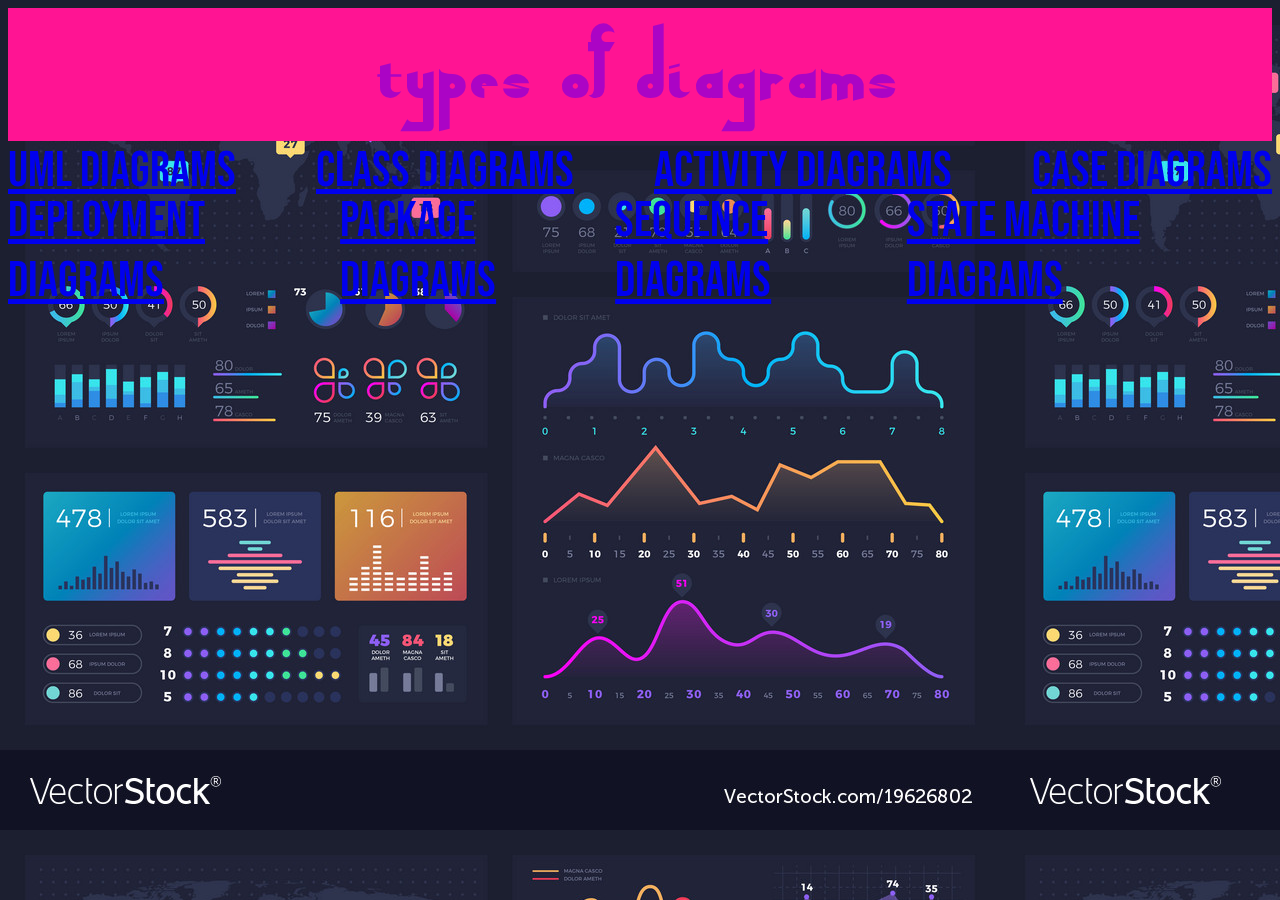
<file: index.html>
<!DOCTYPE html>
<html lang="en">
<head>
    <meta charset="UTF-8">
    <meta http-equiv="X-UA-Compatible" content="IE=edge">
    <meta name="viewport" content="width=device-width, initial-scale=1.0">
    <link rel="stylesheet" href="index.css">
    <link rel="preconnect" href="https://fonts.googleapis.com">
<link rel="preconnect" href="https://fonts.gstatic.com" crossorigin>
<link href="https://fonts.googleapis.com/css2?family=Bebas+Neue&display=swap" rel="stylesheet">
<link href="https://fonts.googleapis.com/css2?family=Bebas+Neue&family=Qahiri&display=swap" rel="stylesheet">
<link href="https://fonts.googleapis.com/css2?family=Playfair+Display&display=swap" rel="stylesheet">

    <title>Diagrams1</title>
</head>
<body>

    
    <div class=title>
    Types Of Diagrams
    </div>

    <div class="types-of-diagrams">

    <div class="nav-link">
    <a href="UML-Diagrams.html">UML Diagrams</a> 
   

    </div>
     
    <div class="nav-link">
        <a href="Class-Diagrams.html">Class Diagrams</a>
        
    </div>   

    <div class="nav-link">
        <a href="Activity-Diagrams.html">Activity Diagrams</a>
    </div>

    
    <div class="nav-link">
        <a href="Case-Diagrams.html">Case Diagrams</a>
       
    </div>
    </div>


    <div class="types-of-diagrams">
    <div class="nav-link">
        <a href="Deployment-Diagrams.html">Deployment Diagrams</a>

    </div>

    <div class="nav-link">
        <a href="Package-Diagrams.html">Package Diagrams</a>        
    </div>

    <div class="nav-link">
        <a href="Sequence-diagrams.html">Sequence diagrams</a>
    </div>

    <div class="nav-link">
        <a href="State-Machine-Diagrams.html">State Machine Diagrams</a>
    </div>

    </div>

</div>
</body>
</html>
</file>
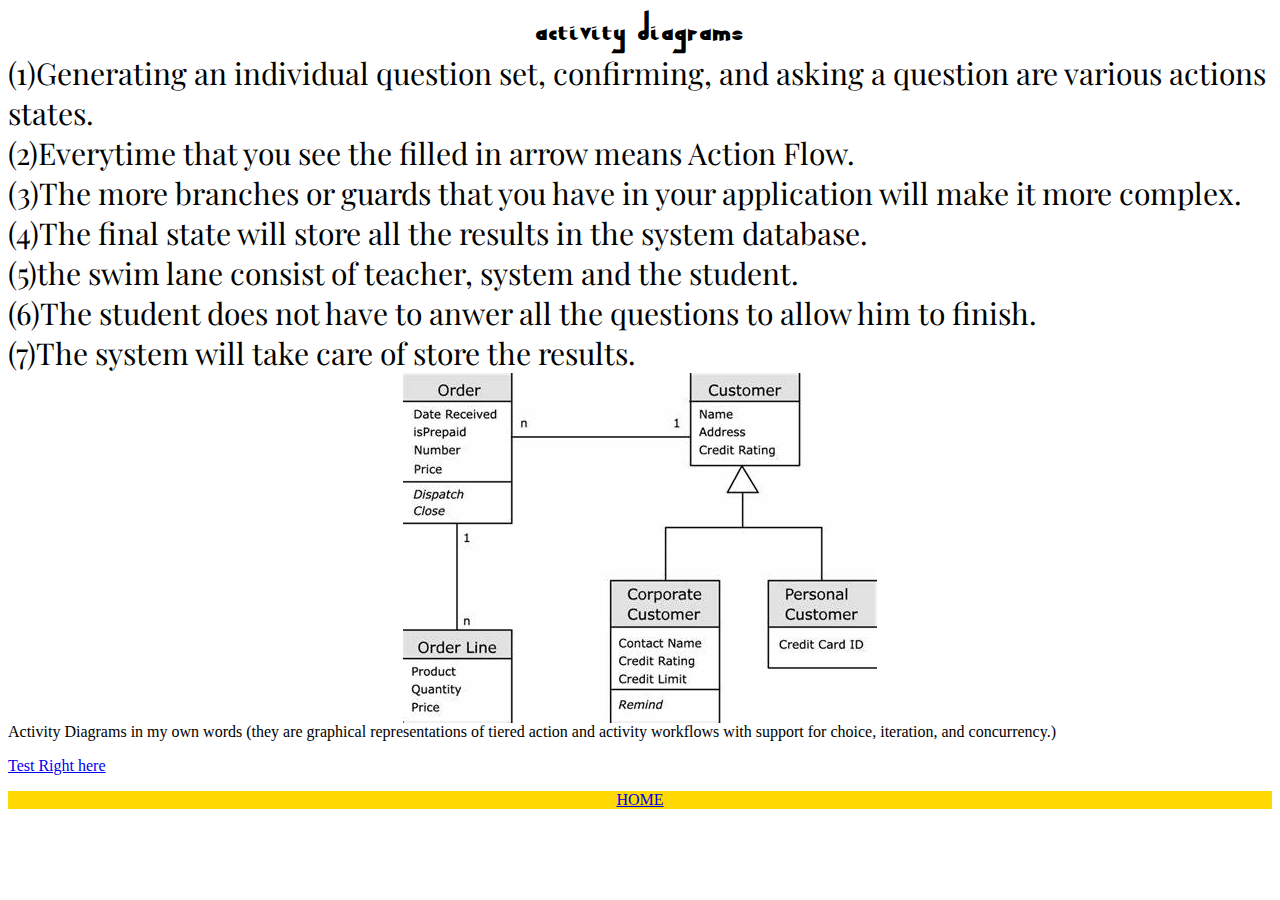
<file: Activity-Diagrams.html>
<!DOCTYPE html>
<html lang="en">
<head>
    <meta charset="UTF-8">
    <link rel="stylesheet" href="Activity.css">
    <meta http-equiv="X-UA-Compatible" content="IE=edge">
    <meta name="viewport" content="width=device-width, initial-scale=1.0">
    <link rel="preconnect" href="https://fonts.googleapis.com">
    <link rel="preconnect" href="https://fonts.gstatic.com" crossorigin>
    <link href="https://fonts.googleapis.com/css2?family=Playfair+Display&display=swap" rel="stylesheet">
    <link rel="preconnect" href="https://fonts.googleapis.com">
    <link rel="preconnect" href="https://fonts.gstatic.com" crossorigin>
    <link href="https://fonts.googleapis.com/css2?family=Bebas+Neue&display=swap" rel="stylesheet">
    <link href="https://fonts.googleapis.com/css2?family=Bebas+Neue&family=Qahiri&display=swap" rel="stylesheet">
    <link href="https://fonts.googleapis.com/css2?family=Playfair+Display&display=swap" rel="stylesheet">
    <link rel="preconnect" href="https://fonts.googleapis.com">
    <link rel="preconnect" href="https://fonts.gstatic.com" crossorigin>
    <link href="https://fonts.googleapis.com/css2?family=Noto+Serif+Display:wght@100&family=Playfair+Display:ital@1&display=swap" rel="stylesheet">
    
    <title>Activity Diagrams</title>
    <div class="title">
        Activity Diagrams
    </div>

    <div class="answers">
        
(1)Generating an individual question set, confirming, and asking a question are various actions states.<br>
(2)Everytime that you see the filled in arrow means Action Flow.<br>
(3)The more branches or guards that you have in your application will make it more complex.<br>
(4)The final state will store all the results in the system database.<br>
(5)the swim lane consist of teacher, system and the student.<br>
(6)The student does not have to anwer all the questions to allow him to finish.<br>
(7)The system will take care of store the results.<br>
</div>

<div class="image">
    <img src=".//images/Class.jpg" alt="">
</div>
<div class="my-opinion">Activity Diagrams in my own words (they are graphical representations of tiered action and activity workflows with support for choice, iteration, and concurrency.)<br>
</div>

<p> <a href="https://mx.devcamp.com/syllabuses/pt-full-stack-development-javascript-python-react/quizzes/121/quiz_scores/new">Test Right here</a></p>

<div class="nav-link2">
    <a href="index.html">HOME</a>
    </div>

    
</head>
<body>
    
</body>
</html>
</file>
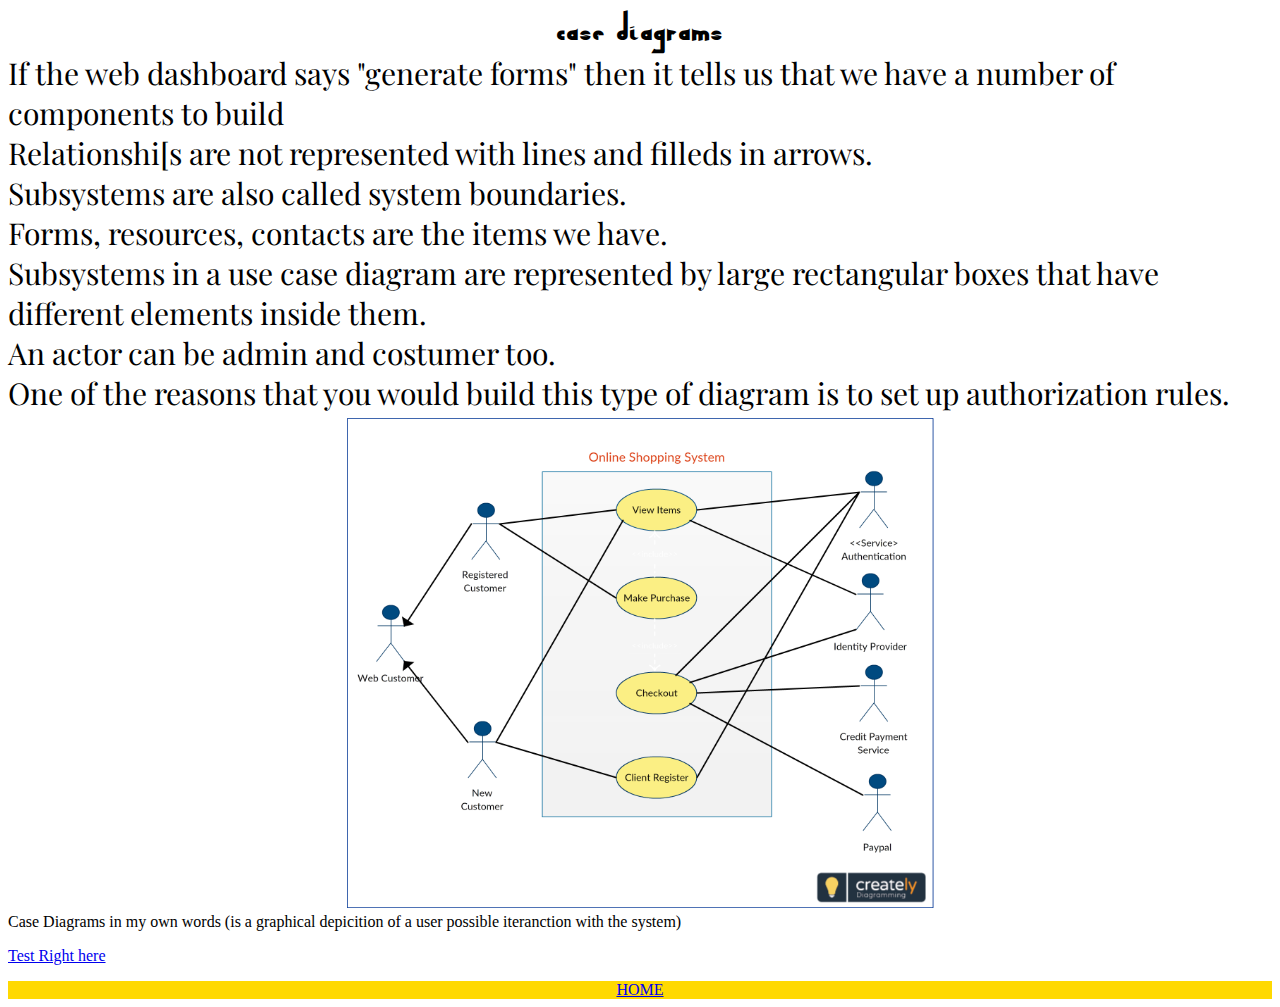
<file: Case-Diagrams.html>
<!DOCTYPE html>
<html lang="en">
<head>
    <meta charset="UTF-8">
    <link rel="stylesheet" href="case.css">
    <meta http-equiv="X-UA-Compatible" content="IE=edge">
    <meta name="viewport" content="width=device-width, initial-scale=1.0">
    <link rel="preconnect" href="https://fonts.googleapis.com">
    <link rel="preconnect" href="https://fonts.gstatic.com" crossorigin>
    <link href="https://fonts.googleapis.com/css2?family=Playfair+Display&display=swap" rel="stylesheet">
    <link rel="preconnect" href="https://fonts.googleapis.com">
    <link rel="preconnect" href="https://fonts.gstatic.com" crossorigin>
    <link href="https://fonts.googleapis.com/css2?family=Bebas+Neue&display=swap" rel="stylesheet">
    <link href="https://fonts.googleapis.com/css2?family=Bebas+Neue&family=Qahiri&display=swap" rel="stylesheet">
    <link href="https://fonts.googleapis.com/css2?family=Playfair+Display&display=swap" rel="stylesheet">
    <link rel="preconnect" href="https://fonts.googleapis.com">
    <link rel="preconnect" href="https://fonts.gstatic.com" crossorigin>
    <link href="https://fonts.googleapis.com/css2?family=Noto+Serif+Display:wght@100&family =Playfair+Display:ital@1&display=swap" rel="stylesheet">
    
    <title>Case Diagrams</title>
    
    <div class="title">
        Case Diagrams
    </div>

    <div class="answers">
        
If the web dashboard says "generate forms" then it tells us that we have a number of components to build<br>
Relationshi[s are not represented with lines and filleds in arrows. <br>
Subsystems are also called system boundaries.<br>
Forms, resources, contacts are the items we have.<br>
Subsystems in a use case diagram are represented by large rectangular boxes that have different elements inside them.<br>
An actor can be admin and costumer too.<br>
One of the reasons that you would build this type of diagram is to set up authorization rules.<br>
</div>

<div class="image">
    <img src=".//images/Case.jpg" alt="">
</div>
<div class="my-opinion"> 
   Case Diagrams in my own words (is a graphical depicition of a user possible iteranction with the system) <br>
</div>

<p> <a href="https://mx.devcamp.com/syllabuses/pt-full-stack-development-javascript-python-react/quizzes/167/quiz_scores/new">Test Right here</a></p>

<div class="nav-link2">
    <a href="index.html">HOME</a>
    </div>






    

</head>
<body>
    
</body>
</html>
</file>
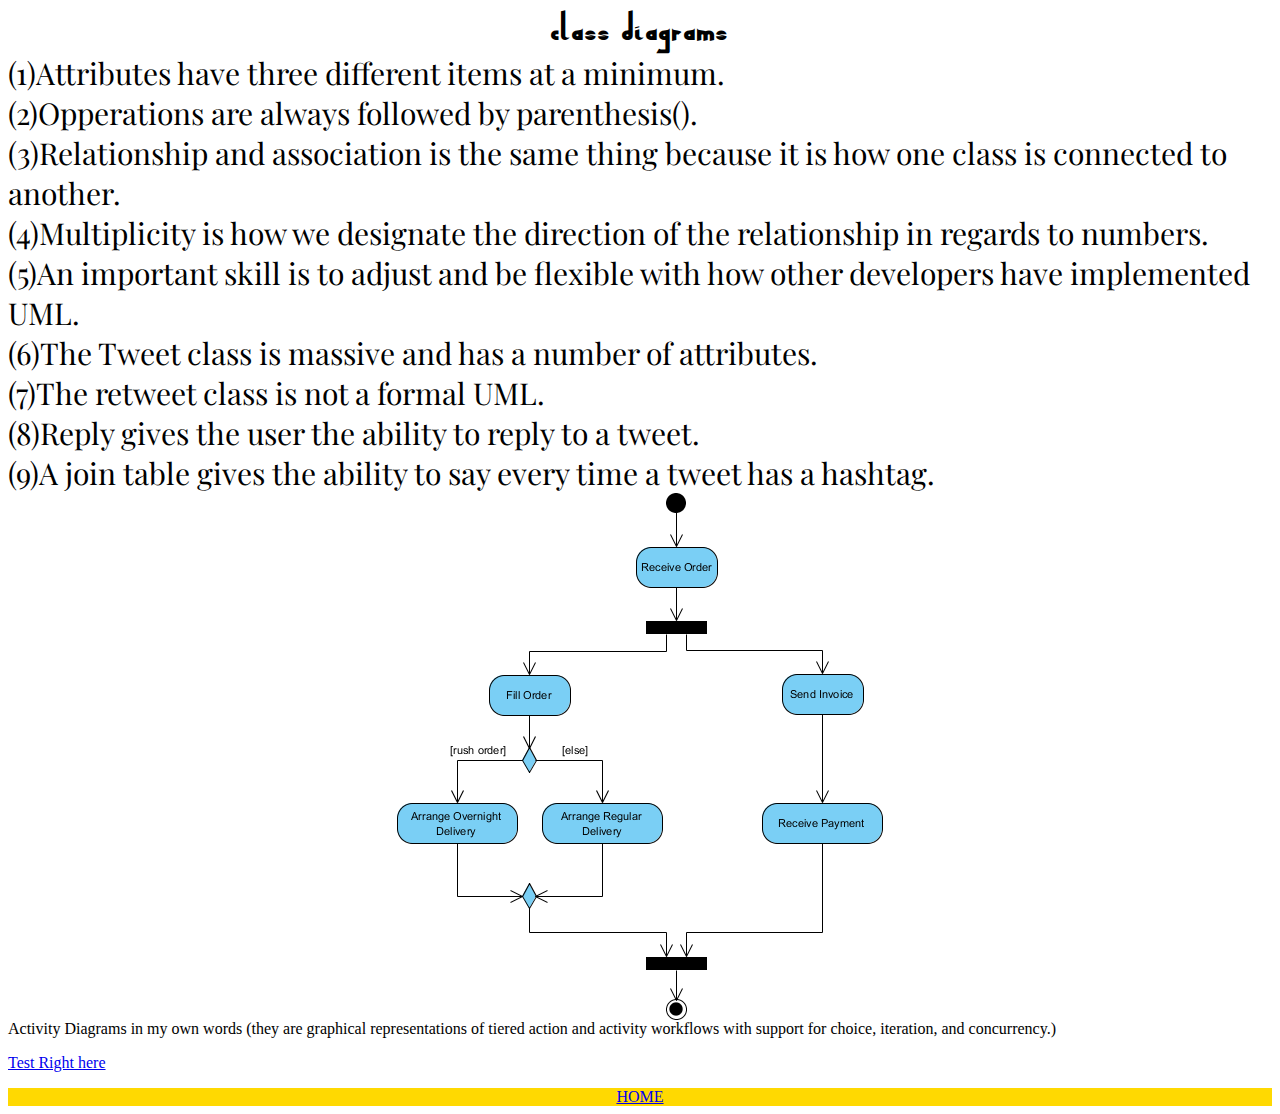
<file: Class-Diagrams.html>
<!DOCTYPE html>
<html lang="en">
<head>
    <meta charset="UTF-8">
    <meta http-equiv="X-UA-Compatible" content="IE=edge">
    <link rel="stylesheet" href="Class.css">
    <link rel="preconnect" href="https://fonts.googleapis.com">
    <link rel="preconnect" href="https://fonts.gstatic.com" crossorigin>
    <link href="https://fonts.googleapis.com/css2?family=Playfair+Display&display=swap" rel="stylesheet">
    <link rel="preconnect" href="https://fonts.googleapis.com">
    <link rel="preconnect" href="https://fonts.gstatic.com" crossorigin>
    <link href="https://fonts.googleapis.com/css2?family=Bebas+Neue&display=swap" rel="stylesheet">
    <link href="https://fonts.googleapis.com/css2?family=Bebas+Neue&family=Qahiri&display=swap" rel="stylesheet">
    <link href="https://fonts.googleapis.com/css2?family=Playfair+Display&display=swap" rel="stylesheet">
    <link rel="preconnect" href="https://fonts.googleapis.com">
    <link rel="preconnect" href="https://fonts.gstatic.com" crossorigin>
    <link href="https://fonts.googleapis.com/css2?family=Noto+Serif+Display:wght@100&family =Playfair+Display:ital@1&display=swap" rel="stylesheet">
    
    <title>Class Diagrams</title>

    <div class="title">
        Class Diagrams
    </div>

    <div Class=answers>
    (1)Attributes have three different items at a minimum.<br>
    (2)Opperations are always followed by parenthesis().<br>
    (3)Relationship and association is the same thing because it is how one class is connected to another.<br>
    (4)Multiplicity is how we designate the direction of the relationship in regards to numbers.<br>
    (5)An important skill is to adjust and be flexible with how other developers have implemented UML.<br>
    (6)The Tweet class is massive and has a number of attributes.<br>
    (7)The retweet class is not a formal UML.<br>
    (8)Reply gives the user the ability to reply to a tweet.<br>
    (9)A join table gives the ability to say every time a tweet has a hashtag.<br>

   </div>
   <div class="image">
    <img src=".//images/Activity-Diagram.jpg" alt="">
</div>
<div class="my-opinion">Activity Diagrams in my own words (they are graphical representations of tiered action and activity workflows with support for choice, iteration, and concurrency.) <br>
</div>

<p> <a href="https://mx.devcamp.com/syllabuses/pt-full-stack-development-javascript-python-react/quizzes/120/quiz_scores/new">Test Right here</a></p>


<div class="nav-link2">
    <a href="index.html">HOME</a>
    </div>

</head>
<body>
    
</body>
</html>
</file>
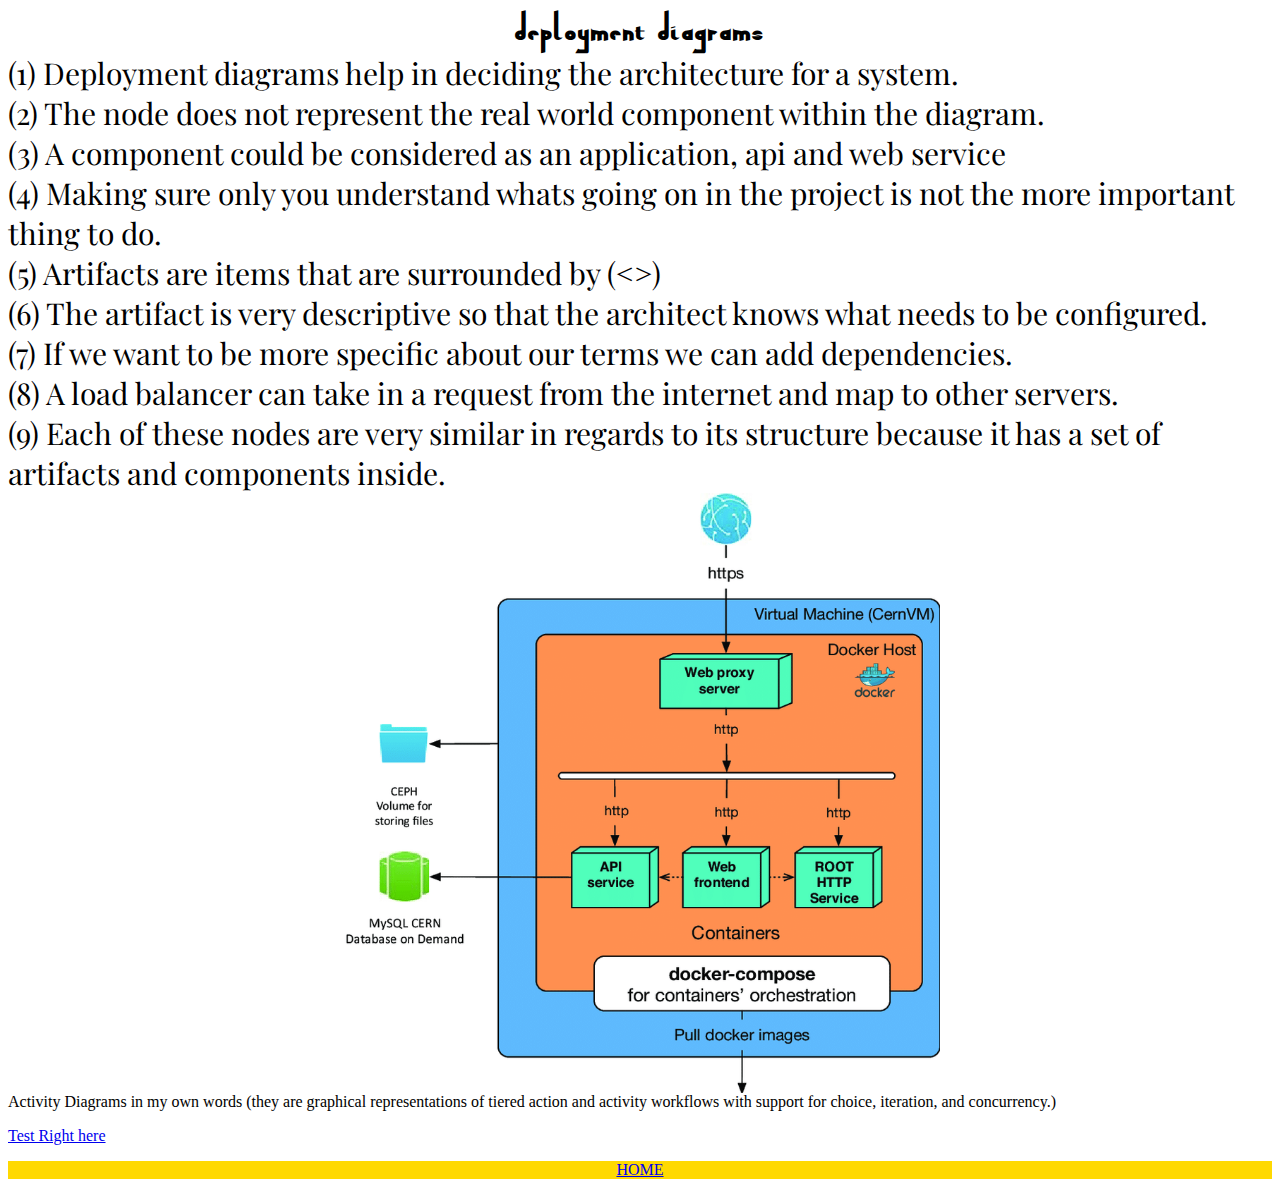
<file: Deployment-Diagrams.html>
<!DOCTYPE html>
<html lang="en">
<head>
    <meta charset="UTF-8">
    <link rel="stylesheet" href="Deployment.css">
    <meta http-equiv="X-UA-Compatible" content="IE=edge">
    <meta name="viewport" content="width=device-width, initial-scale=1.0">  <link rel="preconnect" href="https://fonts.googleapis.com">
    <link rel="preconnect" href="https://fonts.gstatic.com" crossorigin>
    <link href="https://fonts.googleapis.com/css2?family=Playfair+Display&display=swap" rel="stylesheet">
    <link rel="preconnect" href="https://fonts.googleapis.com">
    <link rel="preconnect" href="https://fonts.gstatic.com" crossorigin>
    <link href="https://fonts.googleapis.com/css2?family=Bebas+Neue&display=swap" rel="stylesheet">
    <link href="https://fonts.googleapis.com/css2?family=Bebas+Neue&family=Qahiri&display=swap" rel="stylesheet">
    <link href="https://fonts.googleapis.com/css2?family=Playfair+Display&display=swap" rel="stylesheet">
    <link rel="preconnect" href="https://fonts.googleapis.com">
    <link rel="preconnect" href="https://fonts.gstatic.com" crossorigin>
    <link href="https://fonts.googleapis.com/css2?family=Noto+Serif+Display:wght@100&family=Playfair+Display:ital@1&display=swap" rel="stylesheet">
    
    <title>Deployment Diagrams</title>
    
  
        <div class="title">
            Deployment Diagrams
        </div>

        <div class="answers">
           (1) Deployment diagrams help in deciding the architecture for a system.<br>
           (2) The node does not represent the real world component within the diagram.<br>
           (3) A component could be considered as an application, api and web service<br>
           (4) Making sure only you understand whats going on in the project is not the more important thing to do.<br>
           (5) Artifacts are items that are surrounded by (<>)<br>
           (6) The artifact is very descriptive so that the architect knows what needs to be configured.<br>
           (7) If we want to be more specific about our terms we can add dependencies.<br>
           (8) A load balancer can take in a request from the internet and map to other servers.<br>
           (9) Each of these nodes are very similar in regards to its structure because it has a set of artifacts and components inside.<br> 
        </div>

            <div class="image">
                <img src=".//images/Deployment.jpg" alt="">
            </div>
            
            
            <div class="my-opinion">Activity Diagrams in my own words (they are graphical representations of tiered action and activity workflows with support for choice, iteration, and concurrency.)<br>
            </div>
            
            <p> <a href="https://mx.devcamp.com/syllabuses/pt-full-stack-development-javascript-python-react/quizzes/127/quiz_scores/new">Test Right here</a></p>

            <div class="nav-link2">
                <a href="index.html">HOME</a>
                </div>
   
            
            
         


        
</head>
<body>
    
</body>
</html>
</file>
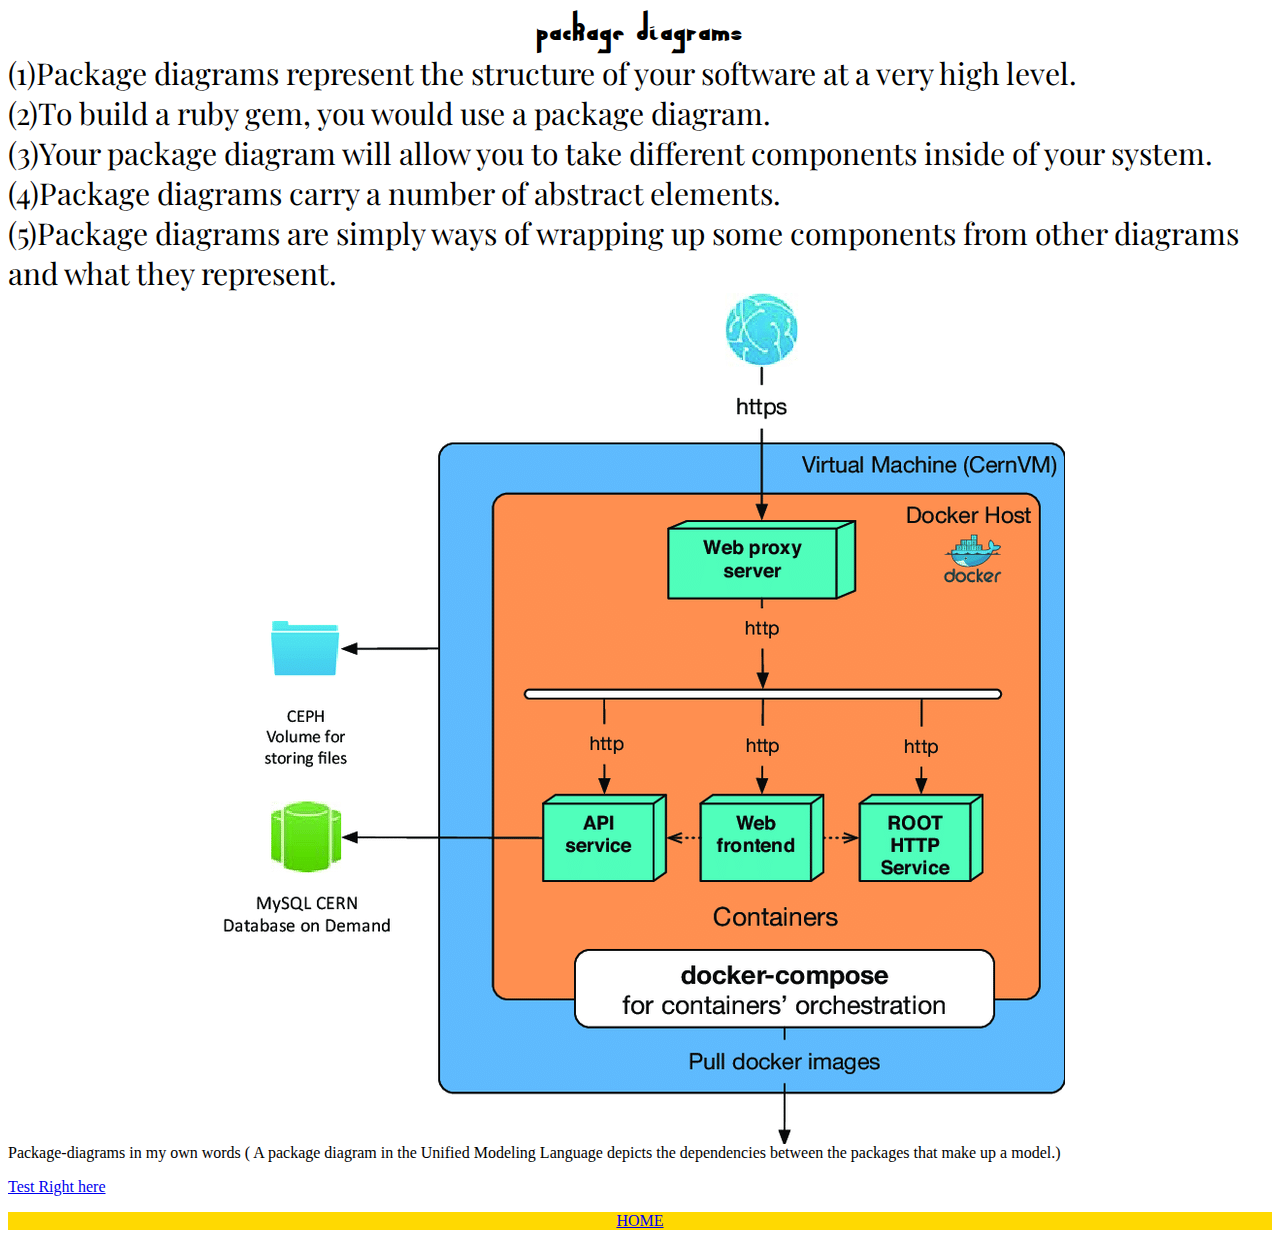
<file: Package-Diagrams.html>
<!DOCTYPE html>
<html lang="en">
<head>
    <link rel="stylesheet" href="package.css">
    <meta charset="UTF-8">
    <meta http-equiv="X-UA-Compatible" content="IE=edge">
    <meta name="viewport" content="width=device-width, initial-scale=1.0">
    <link rel="preconnect" href="https://fonts.googleapis.com">
    <link rel="preconnect" href="https://fonts.gstatic.com" crossorigin>
    <link href="https://fonts.googleapis.com/css2?family=Playfair+Display&display=swap" rel="stylesheet">
    <link rel="preconnect" href="https://fonts.googleapis.com">
    <link rel="preconnect" href="https://fonts.gstatic.com" crossorigin>
    <link href="https://fonts.googleapis.com/css2?family=Bebas+Neue&display=swap" rel="stylesheet">
    <link href="https://fonts.googleapis.com/css2?family=Bebas+Neue&family=Qahiri&display=swap" rel="stylesheet">
    <link href="https://fonts.googleapis.com/css2?family=Playfair+Display&display=swap" rel="stylesheet">
    <link rel="preconnect" href="https://fonts.googleapis.com">
    <link rel="preconnect" href="https://fonts.gstatic.com" crossorigin>
    <link href="https://fonts.googleapis.com/css2?family=Noto+Serif+Display:wght@100&family=Playfair+Display:ital@1&display=swap" rel="stylesheet">
    
    <title>Package Diagrams</title>

    <div class="title">
        Package Diagrams
    </div>

    <div class="answers">
        (1)Package diagrams represent the structure of your software at a very high level.<br>
        (2)To build a ruby gem, you would use a package diagram.<br>
        (3)Your package diagram will allow you to take different components inside of your system.<br>
        (4)Package diagrams carry a number of abstract elements.<br>
        (5)Package diagrams are simply ways of wrapping up some components from other diagrams and what they represent.<br>
    </div>

    <div class="image">
        <img src=".//images/Deployment.jpg" alt="">
    </div>
    <div class="my-opinion">Package-diagrams in my own words (
        A package diagram in the Unified Modeling Language depicts the dependencies between the packages that make up a model.)<br>
    </div>
    
    <p> <a href="https://mx.devcamp.com/syllabuses/pt-full-stack-development-javascript-python-react/quizzes/168/quiz_scores/new">Test Right here</a></p>

    <div class="nav-link2">
        <a href="index.html">HOME</a>
        </div>
</head>
<body>
    
</body>
</html>
</file>
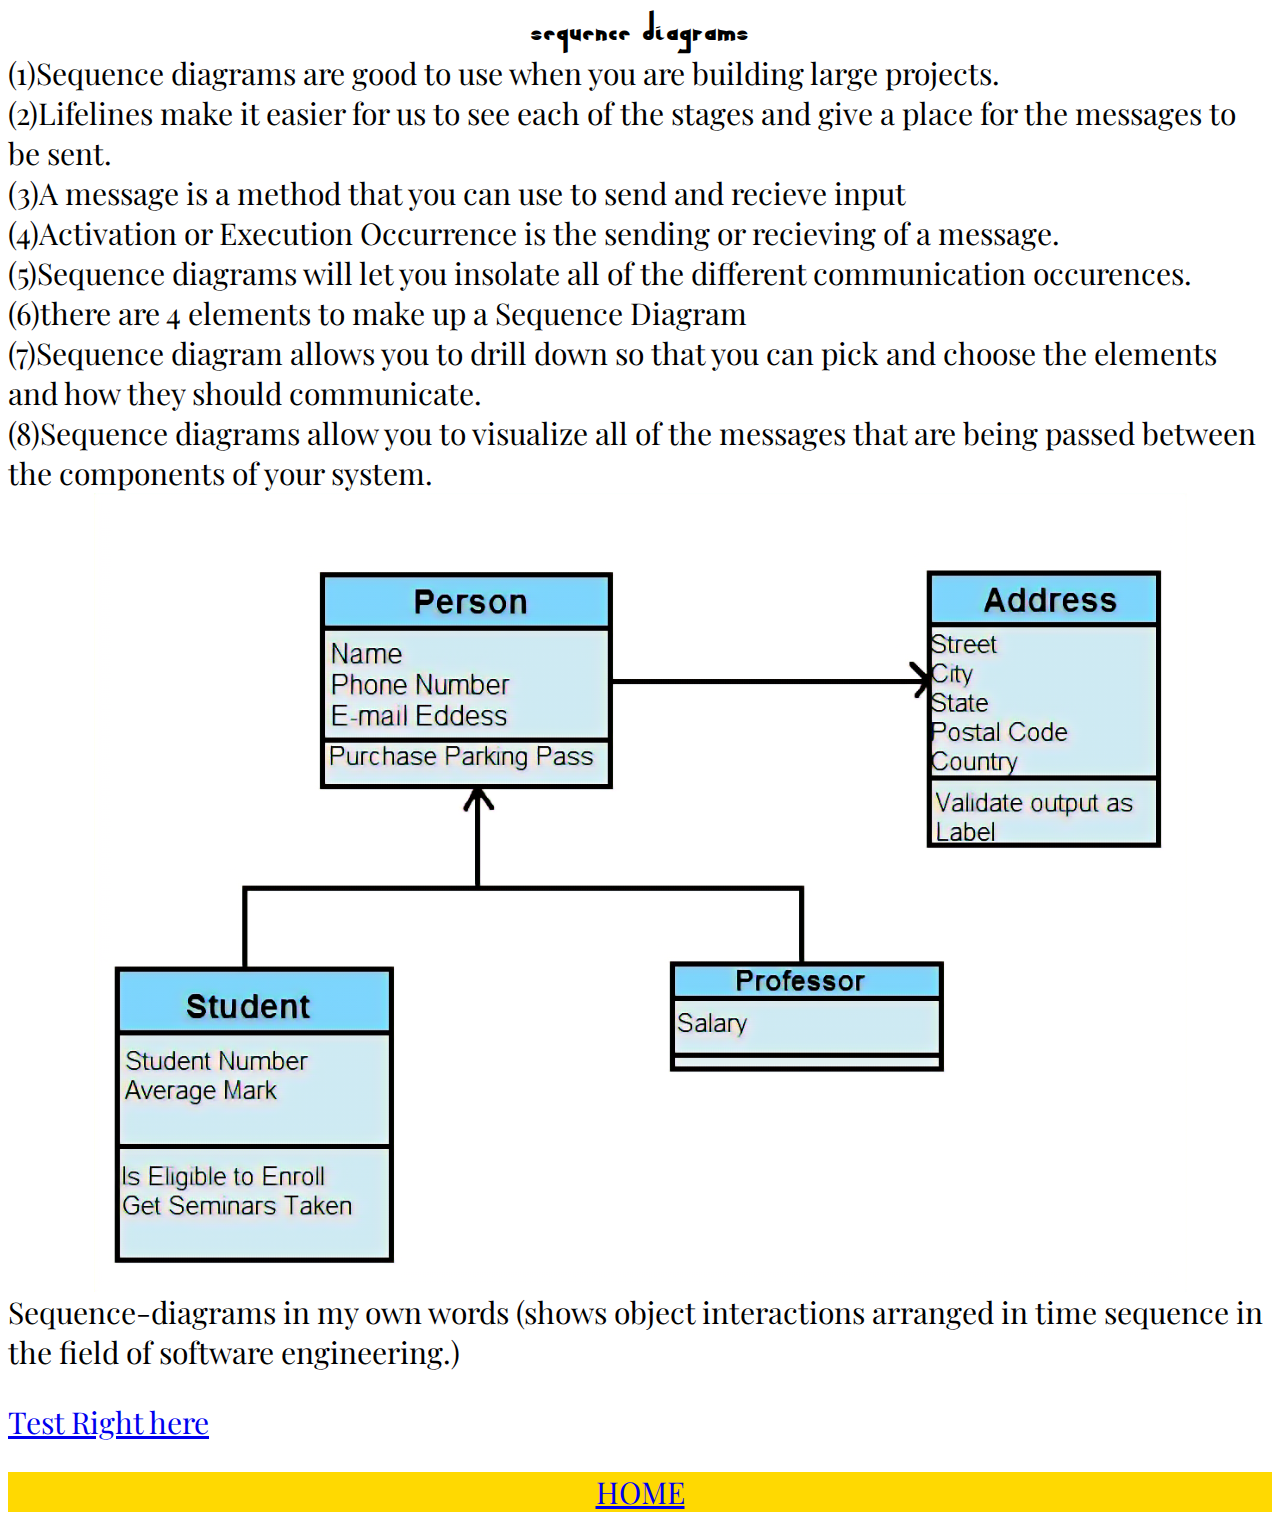
<file: Sequence-diagrams.html>
<!DOCTYPE html>
<html lang="en">
<head>
    
    <meta charset="UTF-8">
    <link rel="stylesheet" href="Sequence.css">
    <meta http-equiv="X-UA-Compatible" content="IE=edge">
    <meta name="viewport" content="width=device-width, initial-scale=1.0">
    <link rel="preconnect" href="https://fonts.googleapis.com">
    <link rel="preconnect" href="https://fonts.gstatic.com" crossorigin>
    <link href="https://fonts.googleapis.com/css2?family=Playfair+Display&display=swap" rel="stylesheet">
    <link rel="preconnect" href="https://fonts.googleapis.com">
    <link rel="preconnect" href="https://fonts.gstatic.com" crossorigin>
    <link href="https://fonts.googleapis.com/css2?family=Bebas+Neue&display=swap" rel="stylesheet">
    <link href="https://fonts.googleapis.com/css2?family=Bebas+Neue&family=Qahiri&display=swap" rel="stylesheet">
    <link href="https://fonts.googleapis.com/css2?family=Playfair+Display&display=swap" rel="stylesheet">
    <link rel="preconnect" href="https://fonts.googleapis.com">
    <link rel="preconnect" href="https://fonts.gstatic.com" crossorigin>
    <link href="https://fonts.googleapis.com/css2?family=Noto+Serif+Display:wght@100&family=Playfair+Display:ital@1&display=swap" rel="stylesheet">
    <title>Secuence Diagrams</title>
</head>
    <body>

    <div class="title">
        Sequence Diagrams
    </div>

   <div class="answers">
    (1)Sequence diagrams are good to use when you are building large projects.<br>
    (2)Lifelines make it easier for us to see each of the stages and give a place for the messages to be sent.<br>
    (3)A message is a method that you can use to send and recieve input<br>
    (4)Activation or Execution Occurrence is the sending or recieving of a message.<br>
    (5)Sequence diagrams will let you insolate all of the different communication occurences.<br>
    (6)there are 4 elements to make up a Sequence Diagram<br>
    (7)Sequence diagram allows you to drill down so that you can pick and choose the elements and how they should communicate.<br>
    (8)Sequence diagrams allow you to visualize all of the messages that are being passed between the components of your system.<br>

    <div class="image">
        <img src=".//images/Sequence.jpg" alt="">
    </div>

    <div class="my-opinion"> Sequence-diagrams in my own words (shows object interactions arranged in time sequence in the field of software engineering.)<br>
    </div>
    
    <p> <a href="https://mx.devcamp.com/syllabuses/pt-full-stack-development-javascript-python-react/quizzes/169/quiz_scores/new">Test Right here</a></p>

    <div class="nav-link2">
        <a href="index.html">HOME</a>
        </div>



   


    
</body>
</html>
</file>
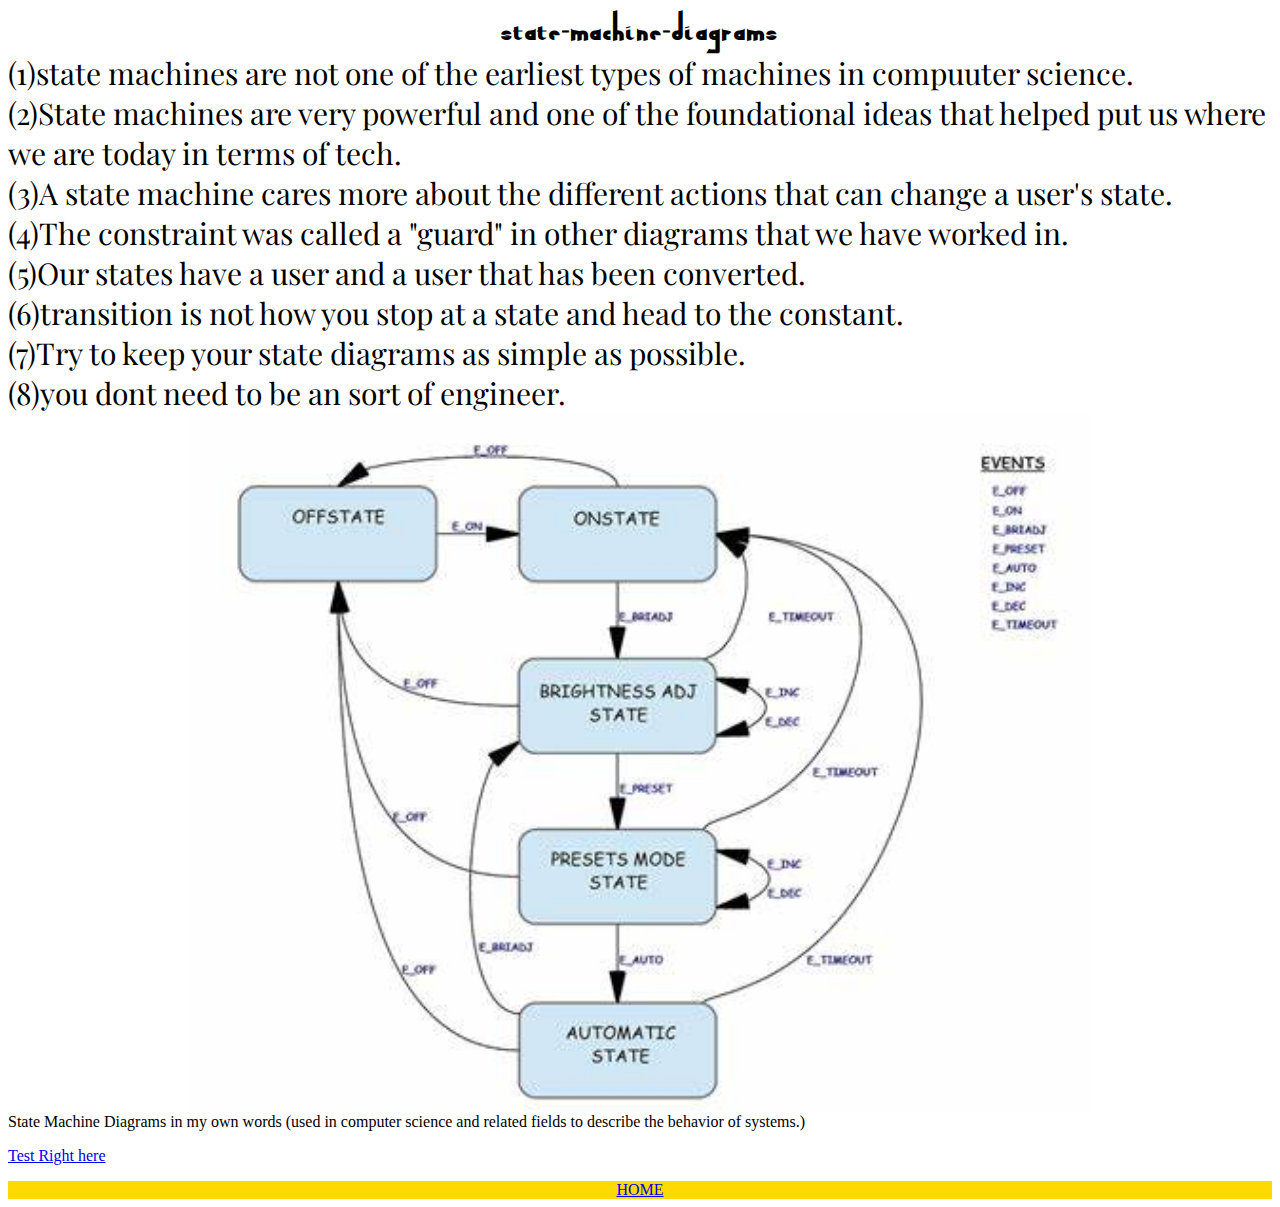
<file: State-Machine-Diagrams.html>
<!DOCTYPE html>
<html lang="en">
<head>
    <meta charset="UTF-8">
    <link rel="stylesheet" href="state-machine.css">
    <meta http-equiv="X-UA-Compatible" content="IE=edge">
    <meta name="viewport" content="width=device-width, initial-scale=1.0">
    <link rel="preconnect" href="https://fonts.googleapis.com">
    <link rel="preconnect" href="https://fonts.gstatic.com" crossorigin>
    <link href="https://fonts.googleapis.com/css2?family=Playfair+Display&display=swap" rel="stylesheet">
    <link rel="preconnect" href="https://fonts.googleapis.com">
    <link rel="preconnect" href="https://fonts.gstatic.com" crossorigin>
    <link href="https://fonts.googleapis.com/css2?family=Bebas+Neue&display=swap" rel="stylesheet">
    <link href="https://fonts.googleapis.com/css2?family=Bebas+Neue&family=Qahiri&display=swap" rel="stylesheet">
    <link href="https://fonts.googleapis.com/css2?family=Playfair+Display&display=swap" rel="stylesheet">
    <link rel="preconnect" href="https://fonts.googleapis.com">
    <link rel="preconnect" href="https://fonts.gstatic.com" crossorigin>
    <link href="https://fonts.googleapis.com/css2?family=Noto+Serif+Display:wght@100&family=Playfair+Display:ital@1&display=swap" rel="stylesheet">
    
    <title>State-Machine-diagrams</title>

    <div class="title">
        State-Machine-diagrams
    </div>

    <div class="answers">
        (1)state machines are not one of the earliest types of machines in compuuter science.<br>
        (2)State machines are very powerful and one of the foundational ideas that helped put us where we are today in terms of tech.<br>
        (3)A state machine cares more about the different actions that can change a user's state.<br>
        (4)The constraint was called a "guard" in other diagrams that we have worked in. <br>
        (5)Our states have a user and a user that has been converted.<br>
        (6)transition is not how you stop at a state and head to the constant.<br>
        (7)Try to keep your state diagrams as simple as possible.<br>
        (8)you dont need to be an sort of engineer.<br>



</div>

<div class="image">
    <img src=".//images/state-machine.jpg" alt="">
</div>
<div class="my-opinion">State Machine Diagrams in my own words (used in computer science and related fields to describe the behavior of systems.)<br>
</div>

<p> <a href="https://mx.devcamp.com/syllabuses/pt-full-stack-development-javascript-python-react/quizzes/130/quiz_scores/new">Test Right here</a></p>

<div class="nav-link2">
    <a href="index.html">HOME</a>
    </div>

    
</head>
</head>
<body>
    
</body>
</html>
</file>
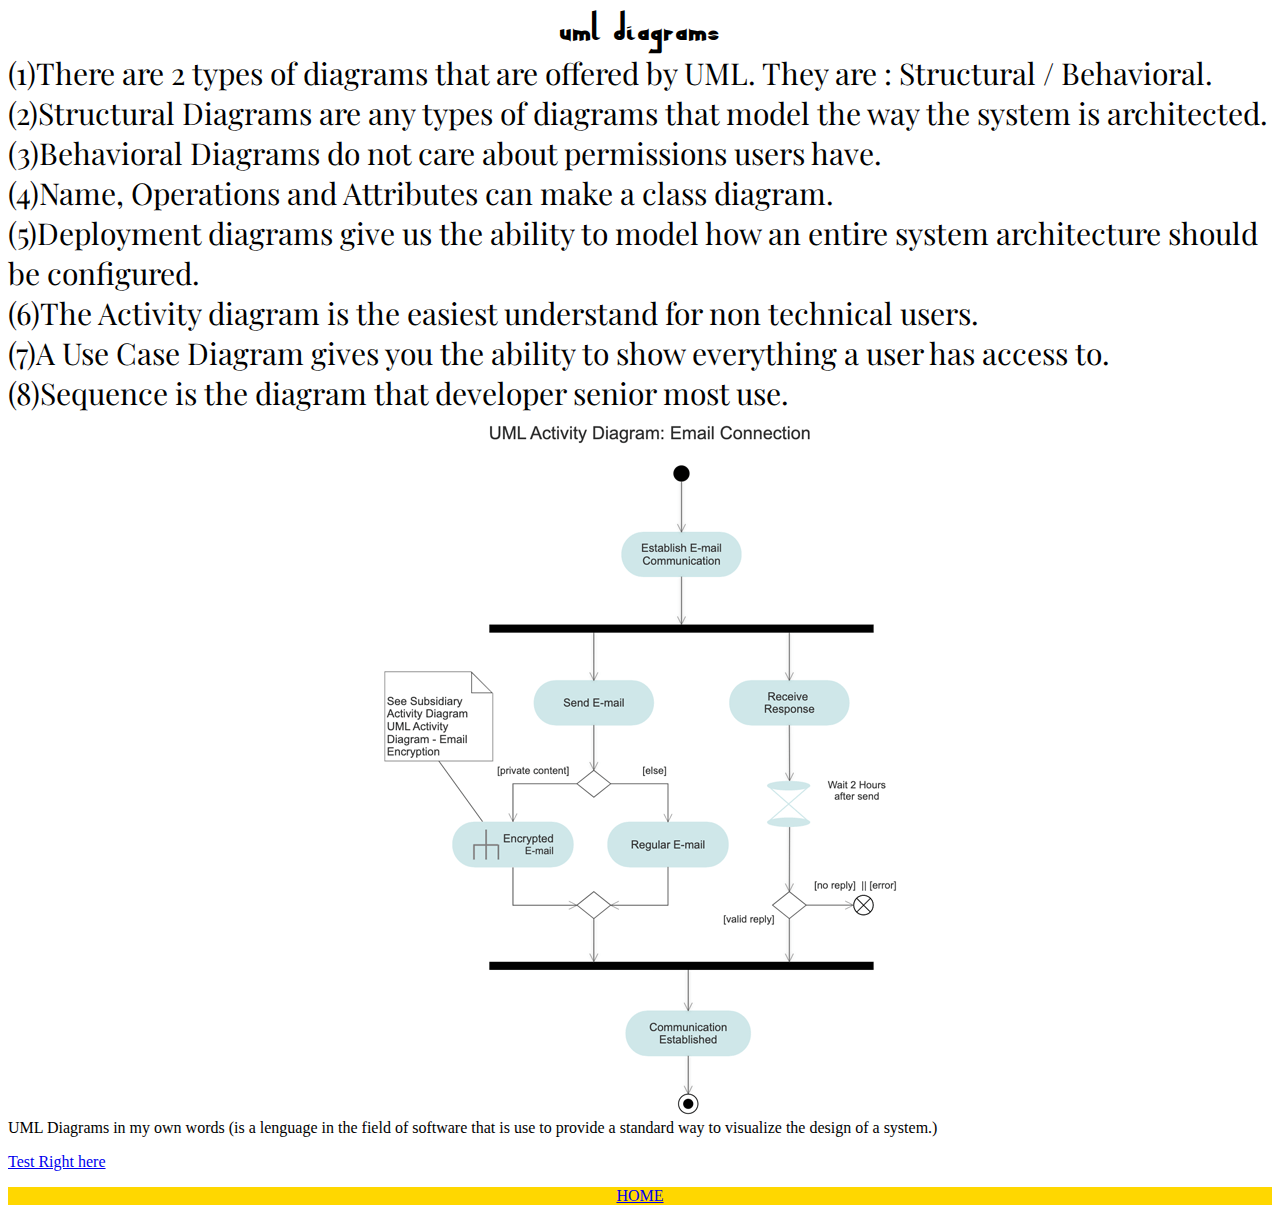
<file: UML-Diagrams.html>
<!DOCTYPE html>
<html lang="en">
<head>
    <meta charset="UTF-8">
    <meta http-equiv="X-UA-Compatible" content="IE=edge">
    <link rel="stylesheet" href="UML.css">
    <meta name="viewport" content="width=device-width, initial-scale=1.0">
    <link rel="preconnect" href="https://fonts.googleapis.com">
<link rel="preconnect" href="https://fonts.gstatic.com" crossorigin>
<link href="https://fonts.googleapis.com/css2?family=Playfair+Display&display=swap" rel="stylesheet">
<link rel="preconnect" href="https://fonts.googleapis.com">
<link rel="preconnect" href="https://fonts.gstatic.com" crossorigin>
<link href="https://fonts.googleapis.com/css2?family=Bebas+Neue&display=swap" rel="stylesheet">
<link href="https://fonts.googleapis.com/css2?family=Bebas+Neue&family=Qahiri&display=swap" rel="stylesheet">
<link href="https://fonts.googleapis.com/css2?family=Playfair+Display&display=swap" rel="stylesheet">
<link rel="preconnect" href="https://fonts.googleapis.com">
<link rel="preconnect" href="https://fonts.gstatic.com" crossorigin>
<link href="https://fonts.googleapis.com/css2?family=Noto+Serif+Display:wght@100&family=Playfair+Display:ital@1&display=swap" rel="stylesheet">

    <title>UML Diagrams</title>
</head>
<body>
    <div class="title">
        UML Diagrams
    </div>
    <div class="answers">
        (1)There are 2 types of diagrams that are offered by UML. They are : Structural / Behavioral. <br>
        (2)Structural Diagrams are any types of diagrams that model the way the system is architected.<br>
        (3)Behavioral Diagrams do not care about permissions users have. <br>
        (4)Name, Operations and Attributes can make a class diagram.<br>
        (5)Deployment diagrams give us the ability to model how an entire system architecture should be configured.<br>
        (6)The Activity diagram is the easiest understand for non technical users. <br>
        (7)A Use Case Diagram gives you the ability to show everything a user has access to.<br>
        (8)Sequence is the diagram that developer senior most use.<br>
        </div>
        

        <div class="image">
            <img src=".//images/uml.jpg" alt="">
        </div>
        <div class="my-opinion">UML Diagrams in my own words (is a lenguage in the field of software that is use to provide a standard way to visualize the design of a system.) <br>
        </div>
        
       <p> <a href="
        https://mx.devcamp.com/syllabuses/pt-full-stack-development-javascript-python-react/quizzes/119/quiz_scores/new">Test Right here</a></p>
        
        <div class="nav-link">
            
            <a href="index.html">HOME</a>
            </div>

            
    



    
</body>
</html>
</file>
<file: index.css>
body{
    background-image: url(.//images/VectorStock.jpg);
}
.title {
    display:flex;
    justify-content: center;
    color: rgba(148, 0, 211, 0.781);
    font-family: 'Qahiri', sans-serif;
    font-size: 100px;
    background-color: deeppink;
    padding: 10px 10px;
}
.types-of-diagrams{
    display: flex;
    justify-content: space-between;
    /* align-items: baseline; */
    height: 50px;
    /* width: 15px; */
    
}

.nav-link{
     font-family: 'Bebas Neue', cursive;
     font-size: 50px;
     border-radius: 50px;
}
</file>
<file: Activity.css>
.title{
    font-family: 'Qahiri', sans-serif;
    font-size: 40px;
    
    display:flex;
    justify-content: center;

}
.answers{

    font-family: 'Playfair Display', serif;
    font-size: 30px;
    
}

.my-pinion{
    font-family: 'Noto Serif Display', serif;
}

.nav-link2{
    color: dimgrey;
    background-color: rgb(255, 217, 1);
    display:flex;
    justify-content: center;
}

.image{
    display:flex;
    justify-content: center;
 
}
</file>
<file: case.css>
.title{
    font-family: 'Qahiri', sans-serif;
    font-size: 40px;
    
    display:flex;
    justify-content: center;

}
.answers{

    font-family: 'Playfair Display', serif;
    font-size: 30px;
    
}

.my-pinion{
    font-family: 'Noto Serif Display', serif;
}

.nav-link2{
    color: dimgrey;
    background-color: rgb(255, 217, 1);
    display:flex;
    justify-content: center;
}

.image{
    display:flex;
    justify-content: center;
    height: 500px;
}
</file>
<file: Class.css>
.title{
    font-family: 'Qahiri', sans-serif;
    font-size: 40px;
    
    display:flex;
    justify-content: center;

}
.answers{

    font-family: 'Playfair Display', serif;
    font-size: 30px;
    
}

.my-pinion{
    font-family: 'Noto Serif Display', serif;
}

.nav-link2{
    color: dimgrey;
    background-color: rgb(255, 217, 1);
    display:flex;
    justify-content: center;
}

.image{
    display:flex;
    justify-content: center;
}
</file>
<file: Deployment.css>
.title{
    font-family: 'Qahiri', sans-serif;
    font-size: 40px;
    
    display:flex;
    justify-content: center;

}
.answers{

    font-family: 'Playfair Display', serif;
    font-size: 30px;
    
}

.my-pinion{
    font-family: 'Noto Serif Display', serif;
}

.nav-link2{
    color: dimgrey;
    background-color: rgb(255, 217, 1);
    display:flex;
    justify-content: center;
}

.image{
    display:flex;
    justify-content: center;
    height: 600px;
}
</file>
<file: package.css>
.title{
    font-family: 'Qahiri', sans-serif;
    font-size: 40px;
    
    display:flex;
    justify-content: center;

}
.answers{

    font-family: 'Playfair Display', serif;
    font-size: 30px;
    
}

.my-pinion{
    font-family: 'Noto Serif Display', serif;
}

.nav-link2{
    color: dimgrey;
    background-color: rgb(255, 217, 1);
    display:flex;
    justify-content: center;
}

.image{
    display:flex;
    justify-content: center;
}
</file>
<file: Sequence.css>
.title{
    font-family: 'Qahiri', sans-serif;
    font-size: 40px;
    
    display:flex;
    justify-content: center;

}
.answers{

    font-family: 'Playfair Display', serif;
    font-size: 30px;
    
}

.my-pinion{
    font-family: 'Noto Serif Display', serif;
}

.nav-link2{
    color: dimgrey;
    background-color: rgb(255, 217, 1);
    display:flex;
    justify-content: center;
}

.image{
    display:flex;
    justify-content: center;
}
</file>
<file: state-machine.css>
.title{
    font-family: 'Qahiri', sans-serif;
    font-size: 40px;
    
    display:flex;
    justify-content: center;

}
.answers{

    font-family: 'Playfair Display', serif;
    font-size: 30px;
    
}

.my-pinion{
    font-family: 'Noto Serif Display', serif;
}

.nav-link2{
    color: dimgrey;
    background-color: rgb(255, 217, 1);
    display:flex;
    justify-content: center;
}

.image{
    display:flex;
    justify-content: center;
    height: 700px;
}
</file>
<file: UML.css>
.title{
    font-family: 'Qahiri', sans-serif;
    font-size: 40px;
    
    display:flex;
    justify-content: center;

}
.answers{

    font-family: 'Playfair Display', serif;
    font-size: 30px;
    
}

.my-pinion{
    font-family: 'Noto Serif Display', serif;
}

.nav-link{
    color: dimgrey;
    background-color: gold;
    display:flex;
    justify-content: center;
}

.image{
    display:flex;
    justify-content: center;
}
</file>
